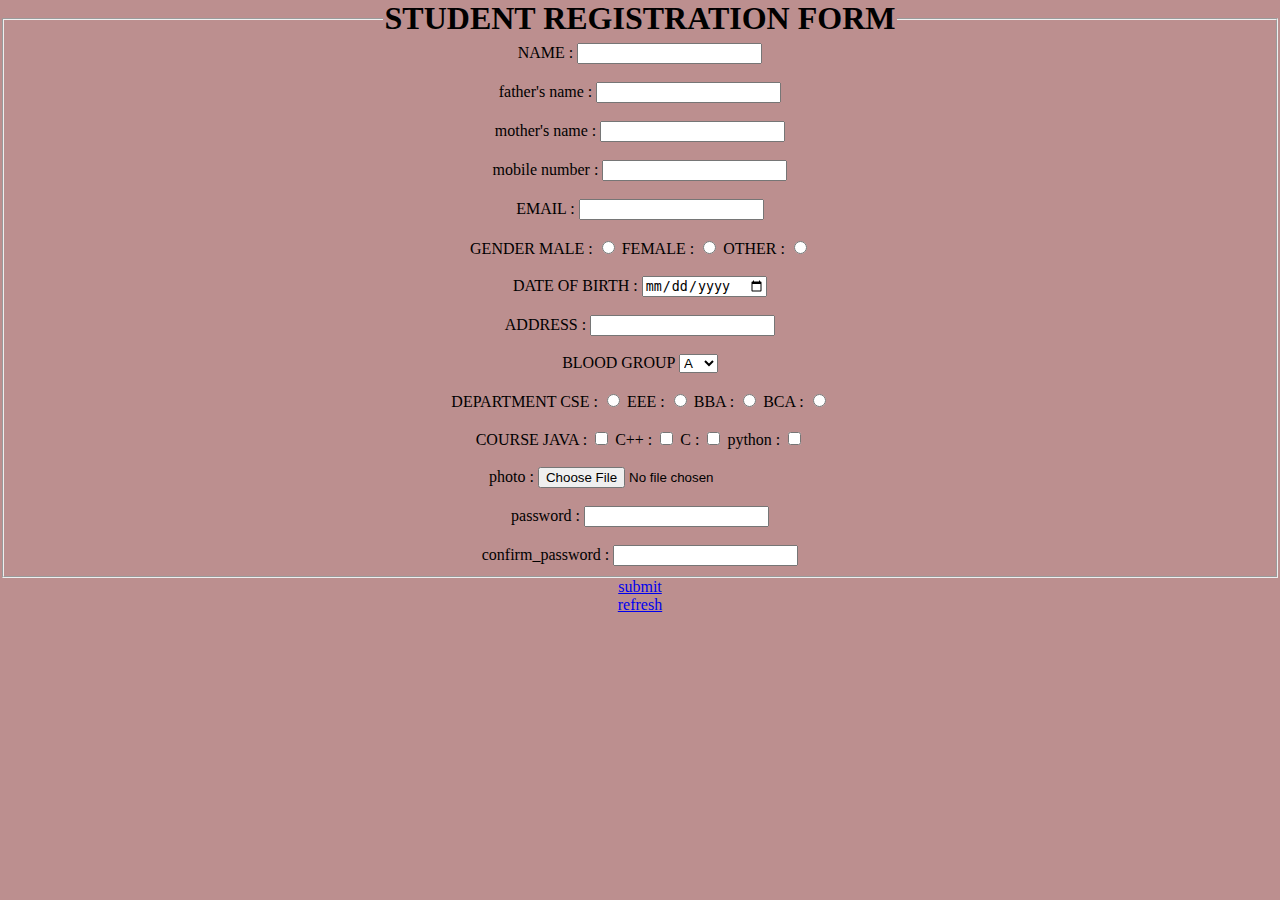
<file: index.html>
<!DOCTYPE html>
<html lang="en">
<head>
    <meta charset="UTF-8">
    <meta name="viewport" content="width=device-width, initial-scale=1.0">
    <title>html form</title>
    <link rel="stylesheet" href="registration.css">
</head>
<body>
    <form> <fieldset>
        <legend>
            <h1>
              STUDENT REGISTRATION FORM <br>
            </h1>
        </legend>

       <div>
        NAME : <input type="text">
       </div>
       <br>
        <div>
            father's name : <input type="text">
        </div>
        <br>
        <div>
            mother's name : <input type="text">
        </div>
        <br>
     <div>
        mobile number : <input type="text">
     </div>
       <br>
       <div>
        EMAIL : <input type="text">
       </div>
       <br>

       <div>
         GENDER MALE : <input type="radio"name="my gender">
        FEMALE : <input type="radio"name="my gender">
        OTHER : <input type="radio"name="my gender">
       </div>
       <br>
       <div>
        DATE OF BIRTH : <input type="date">
       </div>
       <br>
       <div>
        ADDRESS : <input type="text">
       </div>
       <br>
       <div>
        BLOOD GROUP
        <select name="drop.down">
        <option value="A">A</option>
        <option value="A+">A+</option>
        <option value="B">B</option>
        <option value="B+">B+</option>
       </select>
       </div>
       <br>
       <div>
         DEPARTMENT CSE : <input type="radio"name="my department">
        EEE : <input type="radio"name="my department">
        BBA : <input type="radio"name="my department">
        BCA : <input type="radio"name="my department">
       </div>
       <br>
       <div>
       COURSE JAVA : <input type="checkbox">
        C++ : <input type="checkbox">
        C : <input type="checkbox">
        python : <input type="checkbox">
       </div>
       <br>
       <div>
        photo : <input type="file">
       </div>
       <br>
       <div>
        
       </div>
    </div>
    <div>
        password : <input type="text">
    </div>
    <br>
    <div>
        confirm_password : <input type="text">
    </div>
    </fieldset>
    <div class="form-group">
        <a href="formsuccess.html" class="submit">submit</a>
      
    </div>
    <div class="form-group">
        <a href="refresh.html" class="refresh">refresh</a>
   
    </form>
    
</body>
</html>
</file>
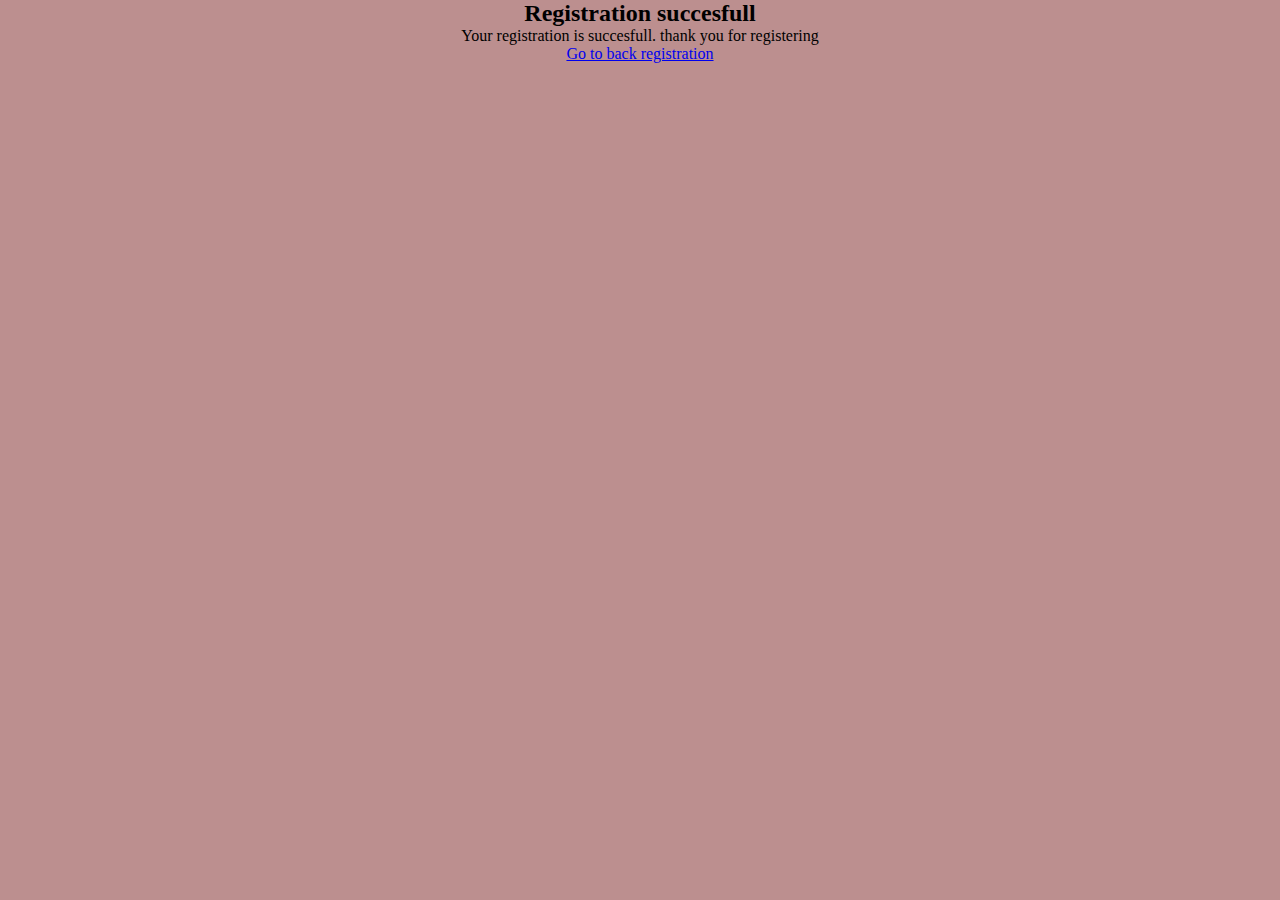
<file: formsuccess.html>
<!DOCTYPE html>
<html lang="en">
<head>
    <meta charset="UTF-8">
    <meta name="viewport" content="width=device-width, initial-scale=1.0">
    <title>Document</title>
    <link rel="stylesheet" href="registration.css">
</head>
<body>
    <div class="container">
        <h2>Registration succesfull</h2>
        <p>Your registration is succesfull. thank you for registering</p>
        <p><a href="form.html">Go to back registration</a></p>

    </div>
    
</body>
</html>
</file>
<file: registration.css>
body, h1, h2, h3, p, ul, li, img,a{
    margin: 0;
    padding: 0;
    box-sizing: border-box;
    background-color: rosybrown;

    text-align: center;
}
.container{
    max-width: 1200px;
    margin: 0 auto;
    padding: 0 20px;

}
header h1{
    margin: 0;
    text-align: center;
    color: red;



    
}
nav ul{
    list-style-type: none;
    font-size: 30px;
    /* box-shadow: 5px; */

    
}
/* li:hover{
    background-color: yellow;
} */


nav ul li{
    display: inline;
    margin-right: 20px;
}
nav ul li a{
    color: blue;
    text-decoration: none;
    box-shadow: 5px;

}
main{
    margin-left: 250px;
    padding-top: 100px;



}
main section{
    padding: 50px 0;

}
footer{
    background-color: #333;
    color: #fff;
    padding: 20px 0;
    text-align: center;
}
</file>
